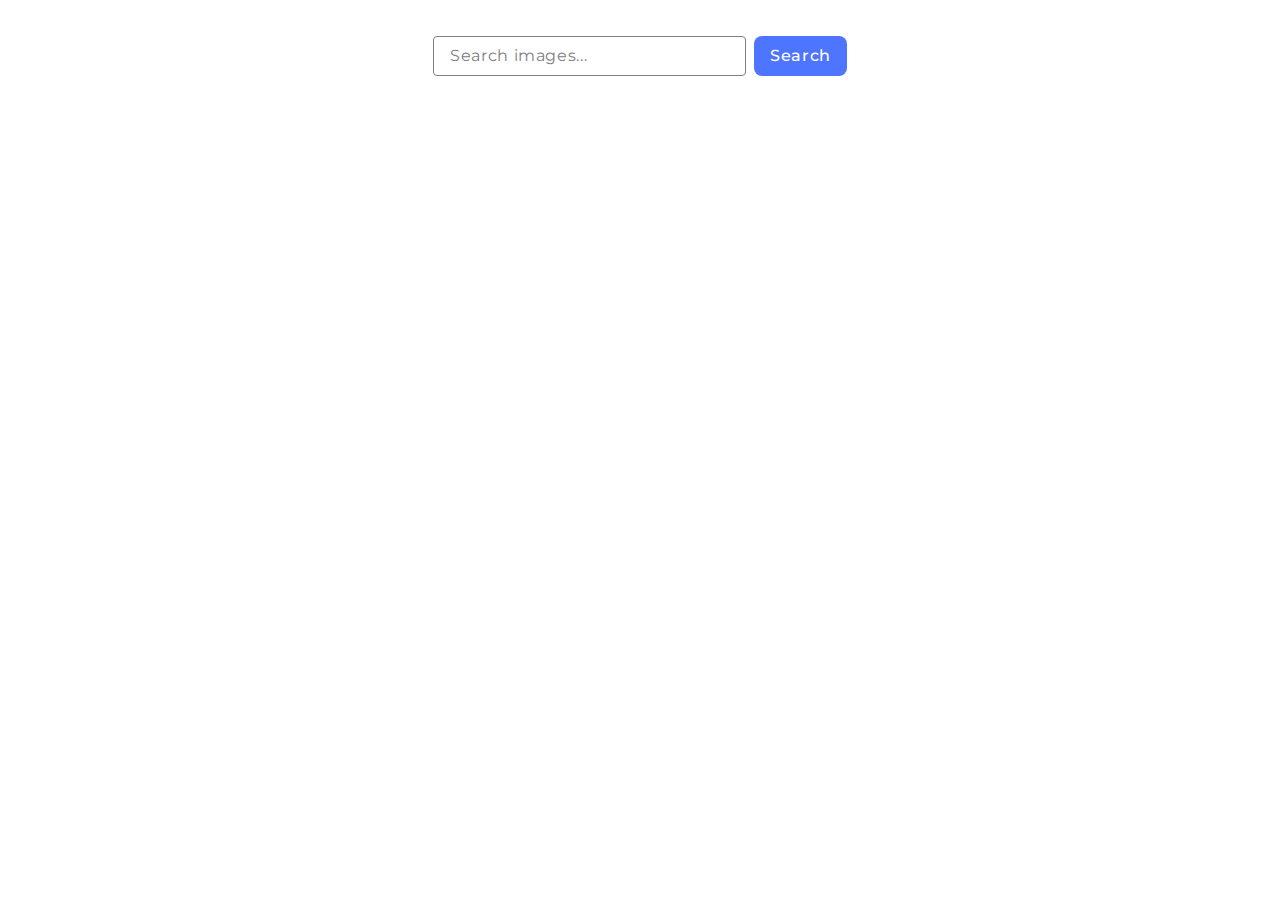
<file: src/index.html>
<!DOCTYPE html>
<html lang="en">
  <head>
    <meta charset="UTF-8" />
    <link rel="icon" type="image/svg+xml" href="/favicon.svg" />
    <meta name="viewport" content="width=device-width, initial-scale=1.0" />
    <title>Vanilla App Template</title>
    <link rel="preconnect" href="https://fonts.googleapis.com" />
    <link rel="preconnect" href="https://fonts.gstatic.com" crossorigin />
    <link
      href="https://fonts.googleapis.com/css2?family=Montserrat:ital,wght@0,100..900;1,100..900&display=swap"
      rel="stylesheet"
    />
    <link rel="stylesheet" href="./css/styles.css" />
  </head>
  <body>
    <section class="images">
      <div class="container">
        <form class="search-form js-search-form">
          <input
            class="search-input js-search-input"
            type="text"
            name="picture"
            placeholder="Search images..."
            required
          />
          <button class="search-btn" type="submit">Search</button>
        </form>
        <ul class="gallery js-gallery"></ul>
        <span class="loader js-loader"></span>
      </div>
    </section>

    <script type="module" src="./main.js"></script>
  </body>
</html>
</file>
<file: src/css/styles.css>
/**
  |============================
  | include css partials with
  | default @import url()
  |============================
*/
@import url('./reset.css');
@import url('./gallery.css');
</file>
